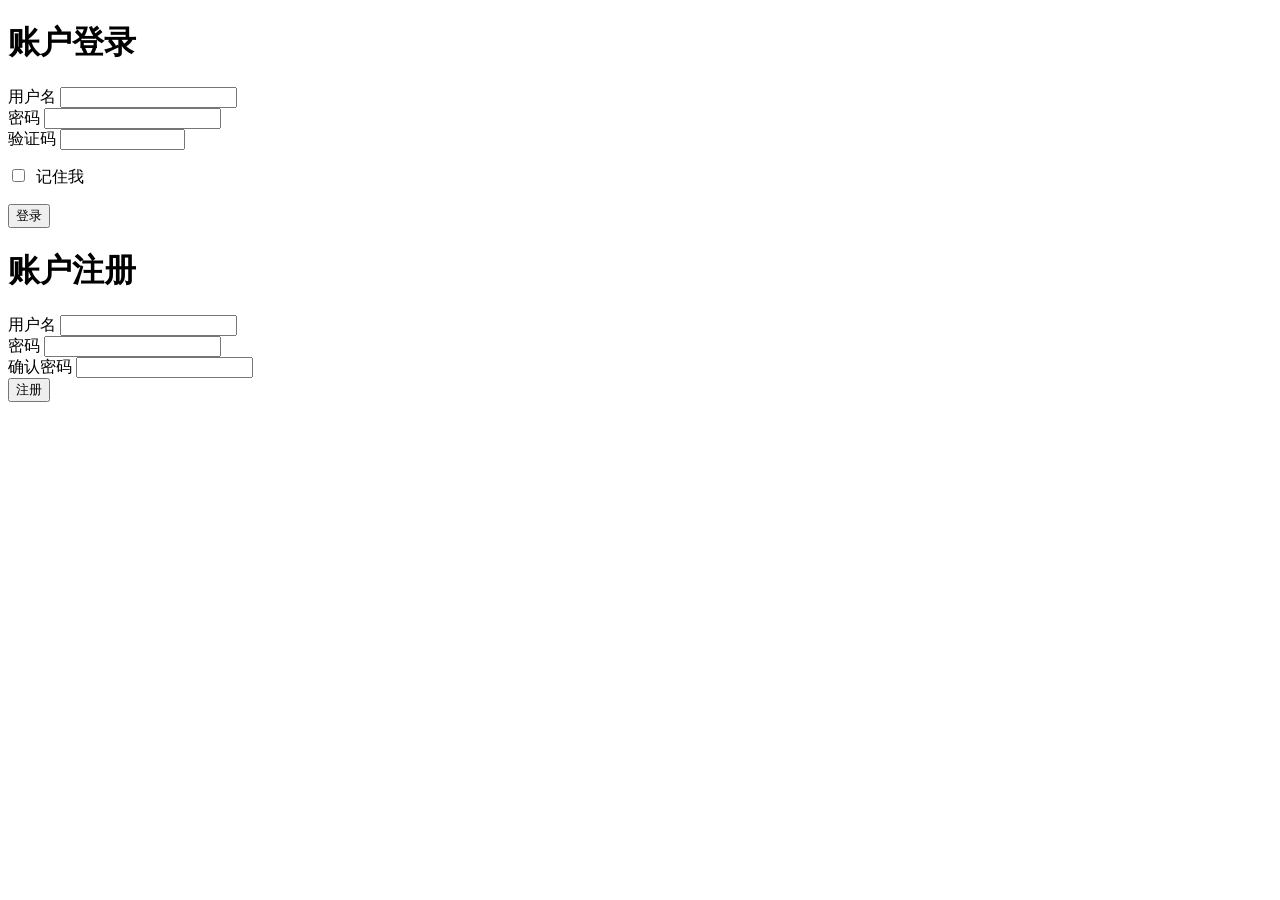
<file: src/main/resources/templates/login.html>
<!DOCTYPE html>
<html xmlns:th="http://www.thymeleaf.org">

<head>
    <meta charset="UTF-8">
    <meta http-equiv="X-UA-Compatible" content="edge" />
    <title>BBS后台管理系统</title>
    <link rel="shortcut icon" type="image/png" th:href="@{/img/favicon.ico}" />
    <link rel="stylesheet" th:href="@{css/login.css}" type="text/css">
    <link rel="stylesheet" th:href="@{css/iCheck/minimal/green.css}" type="text/css">
    <link rel="stylesheet" th:href="@{css/app.css}" type="text/css">
    <!-- animate -->
    <link rel="stylesheet" th:href="@{css/animate/animate.min.css}" type="text/css">
    <script th:src="@{js/jquery.min.js}"></script>
    <script th:src="@{js/iCheck/icheck.js}"></script>
    <script th:src="@{js/bootstrap-notify/bootstrap-notify.min.js}"></script>
    <script th:src="@{js/common.js}"></script>
</head>
<style>

</style>
<body>
    <!-- Form-->
    <div class="form">
        <div class="form-toggle"></div>
        <div class="form-panel one">
            <div class="form-header">
                <h1>账户登录</h1>
            </div>
            <div class="form-content">
                <div class="form-group">
                    <label>用户名</label>
                    <input type="text" name="username" />
                </div>
                <div class="form-group">
                    <label>密码</label>
                    <input type="password" name="password" />
                </div>
                <div class="form-group" style="display:inline-block">
                    <label>验证码</label>
                    <input type="text" name="code" style="width:50%; display:inline-block" />
                    <img data-th-src="@{gifCode}" id="validateCodeImg" onclick="reloadCode()" style="display:inline-block" />
                </div>
                <div class="form-group" style="margin: 0px;">
                    <p>
                        <input type="checkbox" name="rememberme" />&nbsp;&nbsp;记住我</p>
                </div>
                <div class="form-group">
                    <button onclick="login()" id="loginButton">登录</button>
                </div>
            </div>
        </div>
        <div class="form-panel two">
            <div class="form-header">
                <h1>账户注册</h1>
            </div>
            <div class="form-content">
                <div class="form-group">
                    <label>用户名</label>
                    <input type="text" name="username" />
                </div>
                <div class="form-group">
                    <label>密码</label>
                    <input type="password" name="password" />
                </div>
                <div class="form-group">
                    <label>确认密码</label>
                    <input type="password" name="cpassword" />
                </div>
                <div class="form-group">
                    <button onclick="regist()">注册</button>
                </div>
            </div>
        </div>
    </div>
    <div data-th-include="common/footer"></div>
</body>
<script th:inline="javascript">
	var ctx = [[@{/}]];
</script>
<script data-th-src="@{js/app/login.js}"></script>
</html>
</file>
